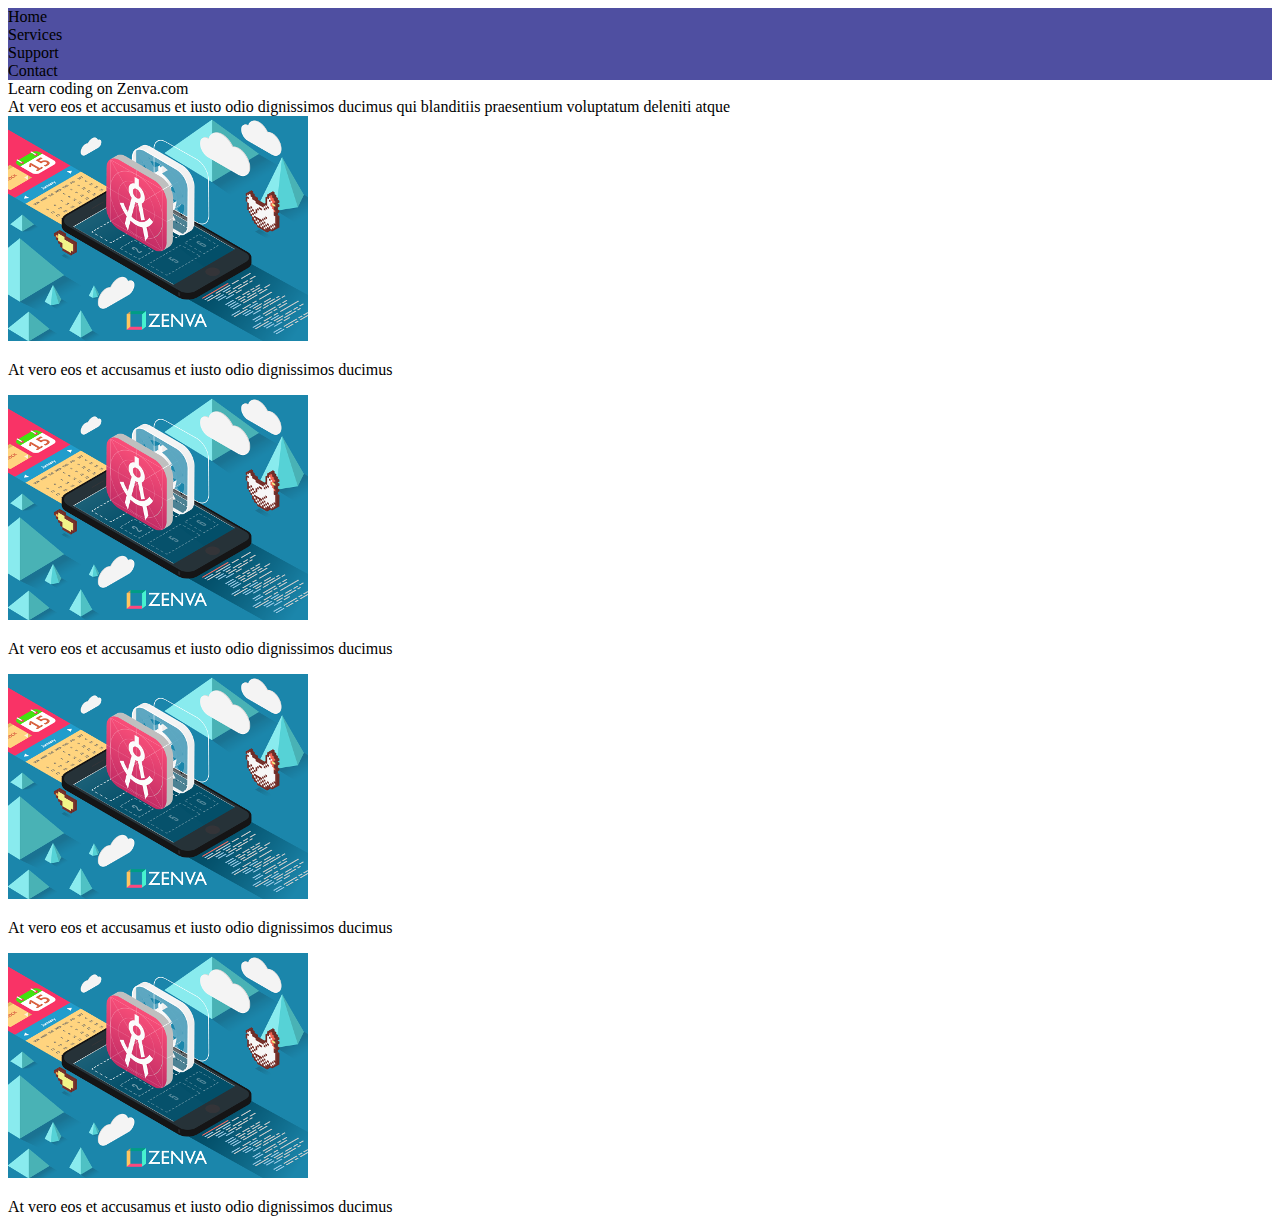
<file: index.html>
<!DOCTYPE html>
<html lang="en">

<head>
  <title>Learn web development on ZENVA.com</title>
  <meta charset="UTF-8">
  <meta name="description" content="This is what Google will show!">
  <meta name="viewport" content="width=device-width, initial-scale=1.0">

  <link rel="icon" href="favicon.ico">
  <link href="https://cdn.jsdelivr.net/npm/bootstrap@5.0.2/dist/css/bootstrap.min.css" rel="stylesheet"
    integrity="sha384-EVSTQN3/azprG1Anm3QDgpJLIm9Nao0Yz1ztcQTwFspd3yD65VohhpuuCOmLASjC" crossorigin="anonymous">
  <link rel="stylesheet" href="main.css">
</head>

<body>
  <ul>
    <li>Home</li>
    <li alt=""></li>
    <li>Services</li>
    <li alt=""></li>
    <li>Support</li>
    <li alt=""></li>
    <li>Contact</li>
    <li alt=""></li>
  </ul>

  <main>
    <div>
      <div>Learn coding on Zenva.com</div>
    </div>

    <div>
      <div>At vero eos et accusamus et iusto odio dignissimos ducimus qui blanditiis
        praesentium
        voluptatum deleniti atque
      </div>
      <div>
        <div>
          <div>
            <img src="img/zenva-banner.png" />
            <p>
              At vero eos et accusamus et iusto odio dignissimos ducimus
            </p>
          </div>
          <div>
            <img src="img/zenva-banner.png" />
            <p>
              At vero eos et accusamus et iusto odio dignissimos ducimus
            </p>
          </div>
        </div>
        <div>
          <div>
            <img src="img/zenva-banner.png" />
            <p>
              At vero eos et accusamus et iusto odio dignissimos ducimus
            </p>
          </div>
          <div>
            <img src="img/zenva-banner.png" />
            <p>
              At vero eos et accusamus et iusto odio dignissimos ducimus
            </p>
          </div>
        </div>
      </div>
    </div>
  </main>

</body>

</html>
</file>
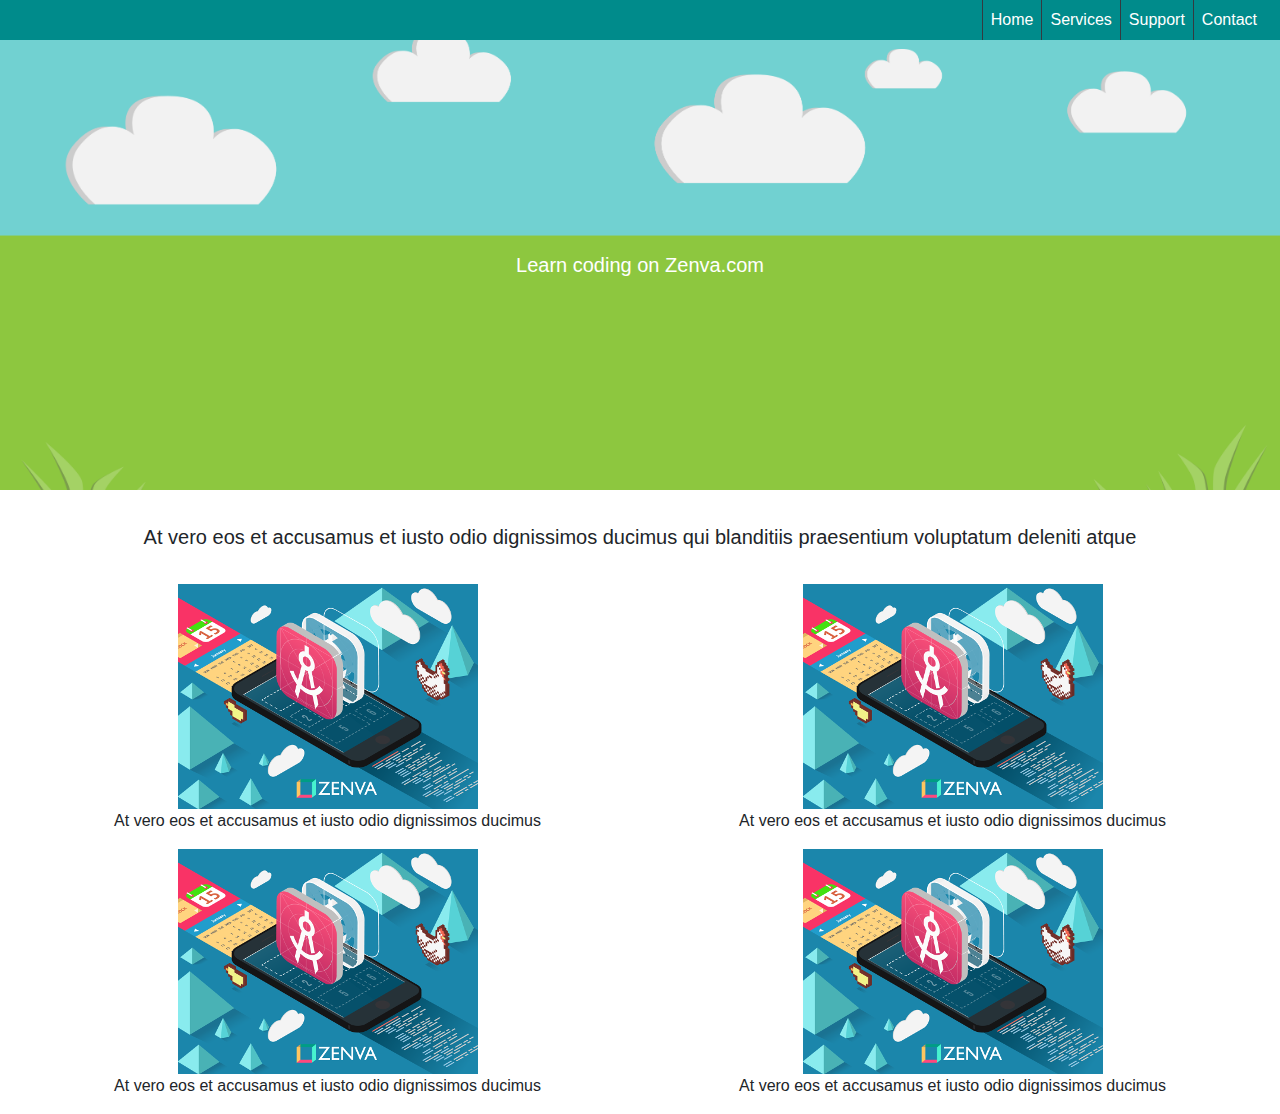
<file: solucion_aaron.html>
<!DOCTYPE html>
<html lang="en">

<head>
    <title>Learn web development on ZENVA.com</title>
    <meta charset="UTF-8">
    <meta name="description" content="This is what Google will show!">
    <meta name="viewport" content="width=device-width, initial-scale=1.0">

    <link rel="icon" href="favicon.ico">
    <!-- <link rel="stylesheet" href="main.css"> -->
    <link rel="stylesheet" href="style.css">
    <link rel="stylesheet" href="https://maxcdn.bootstrapcdn.com/bootstrap/4.0.0/css/bootstrap.min.css"
        integrity="sha384-Gn5384xqQ1aoWXA+058RXPxPg6fy4IWvTNh0E263XmFcJlSAwiGgFAW/dAiS6JXm" crossorigin="anonymous">
</head>

<body>
    <div class="navbar justify-content-md-end p-0 text-white">
        <ul class="navbar-nav d-flex flex-row  container m-0 border-dark menu justify-content-sm-end">
            <li class="nav-item d-none d-sm-block  border-left border-dark p-2">Home
            </li>
            <li class="nav-item border border-dark p-1 d-sm-none"><img src="img/home-run.png" class="img-fluid"
                    width="70px" alt=""></li>
            <li class="nav-item d-none d-sm-block border-left border-dark p-2">Services
            </li>
            <li class="nav-item border border-dark p-1  d-sm-none "><img src="img/service.png" class="img-fluid"
                    width="70px" alt=""></li>
            <li class="nav-item d-none d-sm-block border-left  border-dark p-2">Support
            </li>
            <li class="nav-item border border-dark p-1  d-sm-none d-xs-block ">
                <img src="img/support.png" class="img-fluid" width="70px" alt="">
            </li>
            <li class="nav-item d-none border-left  border-dark d-sm-block p-2">Contact
            </li>
            <li class="nav-item border border-dark p-1 d-sm-none"><img src="img/contact.png" class="img-fluid"
                    width="70px" alt=""></li>
        </ul>
    </div>
    <div>
        <div class="section-header d-flex text-white justify-content-center lead">
            <div class="my-auto">Learn coding on Zenva.com</div>
        </div>
        <div class="text-center my-4 p-2 lead">At vero eos et accusamus et iusto odio dignissimos ducimus qui blanditiis
            praesentium voluptatum deleniti atque
        </div>
        <div class="text-center col-md-12 flex-wrap d-flex flex-row justify-content-center">
            <div class="col-md-6">
                <img src="img/zenva-banner.png" />
                <p>
                    At vero eos et accusamus et iusto odio dignissimos ducimus
                </p>
            </div>
            <div class="col-md-6">
                <img src="img/zenva-banner.png" />
                <p>
                    At vero eos et accusamus et iusto odio dignissimos ducimus
                </p>
            </div>
            <div class="col-md-6">
                <img src="img/zenva-banner.png" />
                <p>
                    At vero eos et accusamus et iusto odio dignissimos ducimus
                </p>
            </div>
            <div class="col-md-6">
                <img src="img/zenva-banner.png" />
                <p>
                    At vero eos et accusamus et iusto odio dignissimos ducimus
                </p>
            </div>
        </div>
    </div>
</body>

</html>
</file>
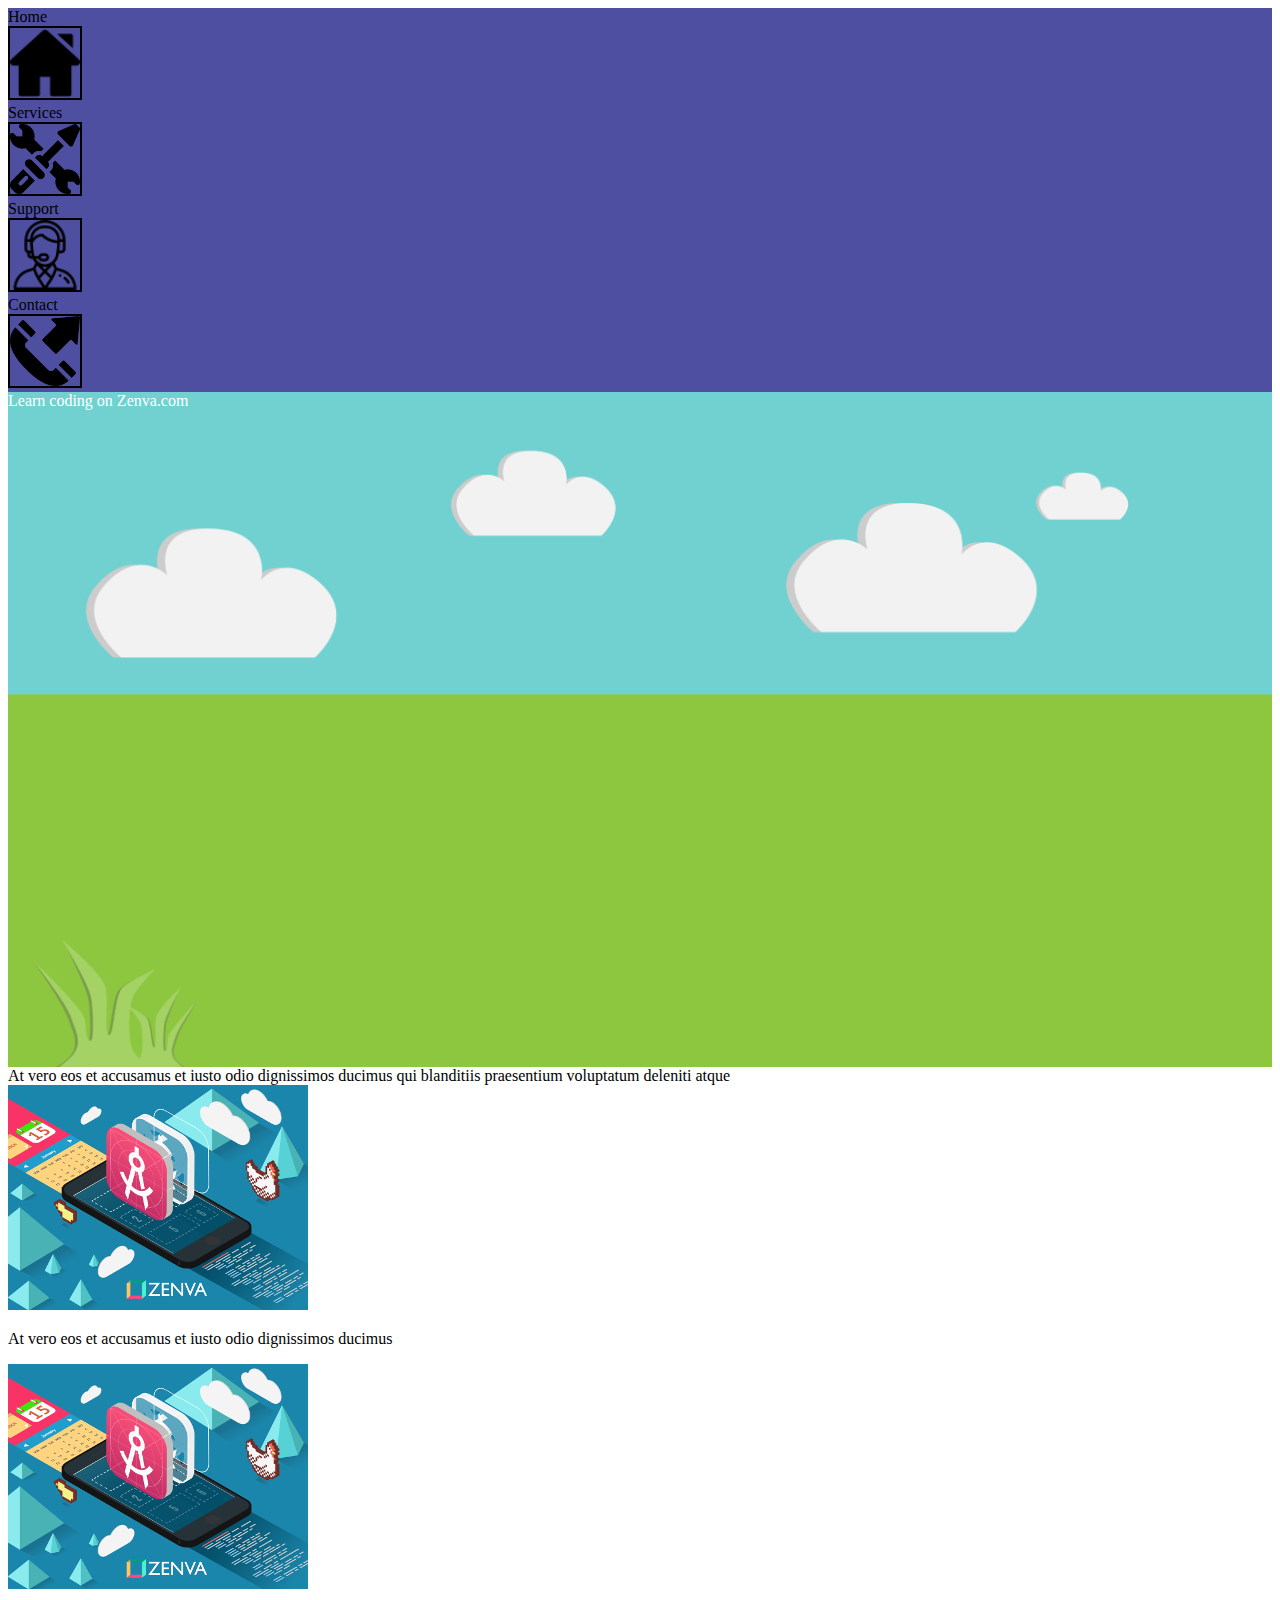
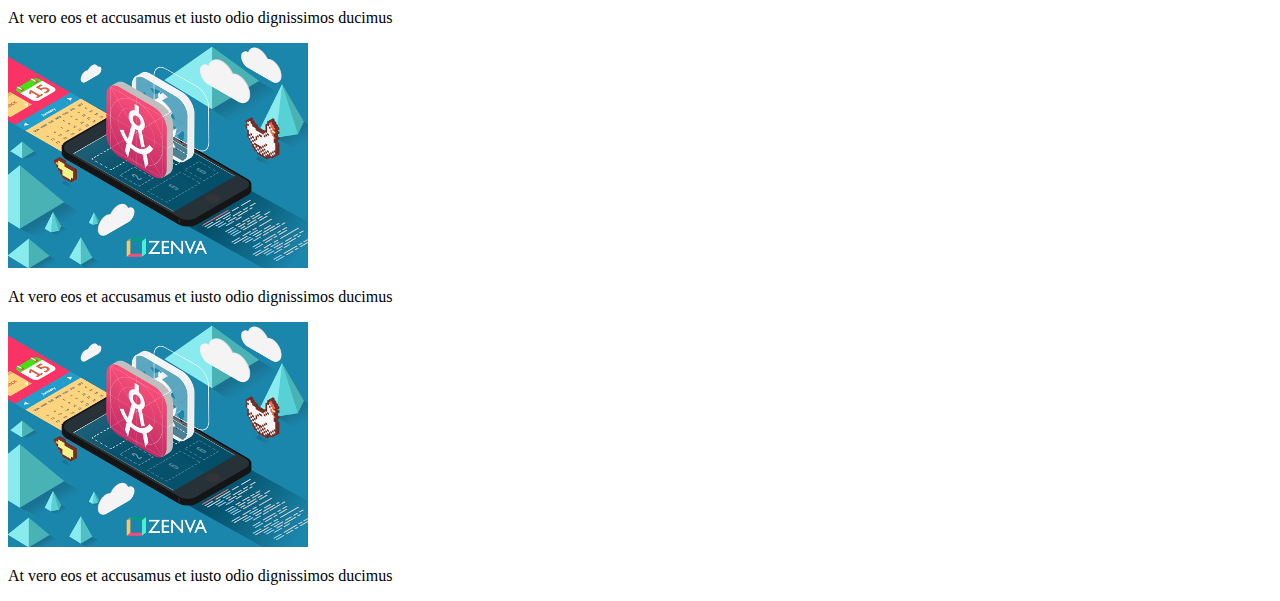
<file: solucion_oscar.html>
<!DOCTYPE html>
<html lang="en">

<head>
  <title>Learn web development on ZENVA.com</title>
  <meta charset="UTF-8">
  <meta name="description" content="This is what Google will show!">
  <meta name="viewport" content="width=device-width, initial-scale=1.0">

  <link rel="icon" href="favicon.ico">
  <link href="https://cdn.jsdelivr.net/npm/bootstrap@5.0.2/dist/css/bootstrap.min.css" rel="stylesheet"
    integrity="sha384-EVSTQN3/azprG1Anm3QDgpJLIm9Nao0Yz1ztcQTwFspd3yD65VohhpuuCOmLASjC" crossorigin="anonymous">
  <link rel="stylesheet" href="main.css">
</head>

<body>
  <ul class="menu d-flex flex-sm-column align-items-sm-center flex-lg-row p-0 justify-content-between fs-2">
    <li class="d-none d-sm-block">Home</li>
    <li class="d-sm-none"><img src="img/home-run.png" alt=""></li>
    <li class="d-none d-sm-block">Services</li>
    <li class="d-sm-none"><img src="img/service.png" alt=""></li>
    <li class=" d-none d-sm-block">Support</li>
    <li class="d-sm-none"><img src="img/support.png" alt=""></li>
    <li class="d-none d-sm-block">Contact</li>
    <li class="d-sm-none"><img src="img/contact.png" alt=""></li>
  </ul>

  <main class="p-0">
    <div class="hero d-flex justify-content-center align-items-center">
      <div class="hero--title fs-1 text-center">Learn coding on Zenva.com</div>
    </div>

    <div class="text-center">
      <div class="text-muted">At vero eos et accusamus et iusto odio dignissimos ducimus qui blanditiis
        praesentium
        voluptatum deleniti atque
      </div>
      <div class="row mt-3">
        <div class="col-6">
          <div>
            <img class="img-fluid" src="img/zenva-banner.png" />
            <p>
              At vero eos et accusamus et iusto odio dignissimos ducimus
            </p>
          </div>
          <div>
            <img class="img-fluid" src="img/zenva-banner.png" />
            <p>
              At vero eos et accusamus et iusto odio dignissimos ducimus
            </p>
          </div>
        </div>
        <div class="col-6">
          <div>
            <img class="img-fluid" src="img/zenva-banner.png" />
            <p>
              At vero eos et accusamus et iusto odio dignissimos ducimus
            </p>
          </div>
          <div>
            <img class="img-fluid" src="img/zenva-banner.png" />
            <p>
              At vero eos et accusamus et iusto odio dignissimos ducimus
            </p>
          </div>
        </div>
      </div>
    </div>
  </main>

</body>

</html>
</file>
<file: main.css>
ul,
li {
  list-style: none;
  margin: 0;
  padding: 0;
  background-color: rgb(79, 79, 161);
}

ul li img {
  width: 70px;
  padding: 0;
  border: 2px solid black;
}

.hero {
  height: 75vh;
  background-image: url("./img/background.png");
  background-size: cover;
}

.hero--title {
  color: white;
}
</file>
<file: style.css>
.section-header {
  background-image: url("./img/background.png");
  background-position: center center;
  background-size: cover;
  background-repeat: no-repeat;
  height: 50vh;
}
.navbar {
  background-color: darkcyan;
}
</file>
